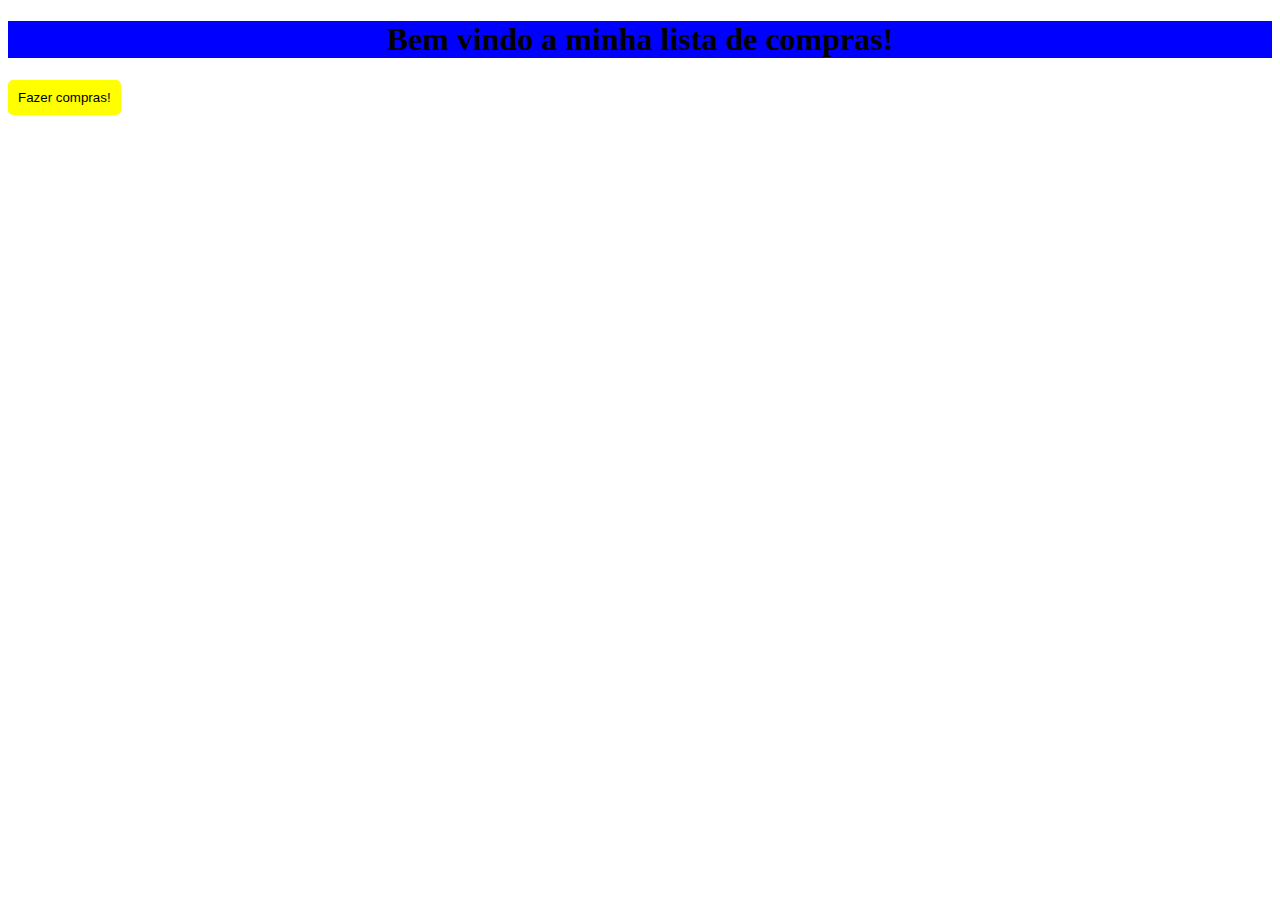
<file: Index.html>
<!DOCTYPE html>
<html lang="en">
<head>
    <meta charset="UTF-8">
    <meta name="viewport" content="width=device-width, initial-scale=1.0">
    <title>Document</title>
    <link rel="stylesheet" href="Style.css">
</head>
<body>
    <h1>Bem vindo a minha lista de compras!</h1>
    <button id="FazerCompras">Fazer compras!</button>

    <script>
        const botao = document.getElementById("FazerCompras");
        botao.addEventListener("click", function (){
            window.location.href = 'Compras.html'
        })
    </script>
</body>
</html>
</file>
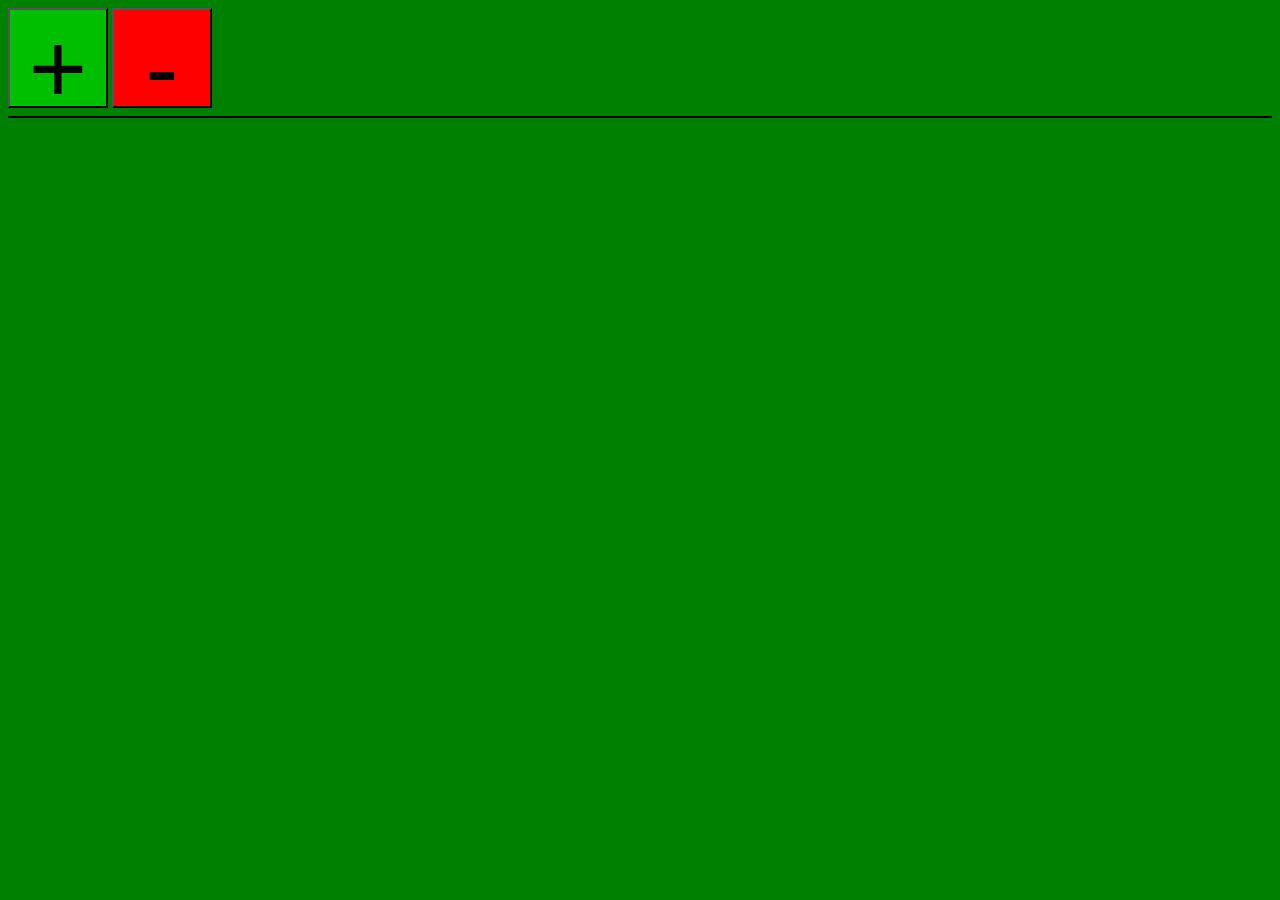
<file: Compras.html>
<!DOCTYPE html>
<html lang="en">
<head>
    <meta charset="UTF-8">
    <meta name="viewport" content="width=device-width, initial-scale=1.0">
    <title>Document</title>
    <link rel="stylesheet" href="Compras.css">
</head>
<body>
    <button id="addBuy">+</button>
<button id="removeBuy">-</button>
<hr>
<div id="inputs"></div>

<script>
    const inputsDiv = document.getElementById('inputs');

    document.getElementById('addBuy').addEventListener('click', function() {
        const newInput = document.createElement('input');
        newInput.type = 'text';
        newInput.placeholder = 'Coloque o que deseja comprar!';
        inputsDiv.appendChild(newInput);
    });

    document.getElementById('removeBuy').addEventListener('click', function() {
        const inputs = inputsDiv.getElementsByTagName('input');
        if (inputs.length > 0) {
            inputsDiv.removeChild(inputs[inputs.length - 1]); // Remove o último input
        }
    });
    </script>
</body>
</html>
</file>
<file: Style.css>
h1{
    background-color: blue;
    text-align: center;
    color: black;
}

#FazerCompras{
    background-color: yellow;
    color: black;
    border: 1px;
    border-radius: 5px;
    border-color: black;
    padding: 10px;
}
</file>
<file: Compras.css>
body{
    background-color: green;
}

#addBuy{
    background-color: rgb(0, 190, 0);
    width: 100px;
    height: 100px;
    font-size: 100px;
    justify-content: center;
    text-align: center;
}

hr{
    background-color: black;
    border: 0;
    height: 2px;
}

input{
    display: block; 
    align-items: center;
    width: 190px;
}

#removeBuy{
    background-color: rgb(255, 0, 0);
    width: 100px;
    height: 100px;
    font-size: 100px;
    justify-content: center;
    text-align: center;
}
</file>
